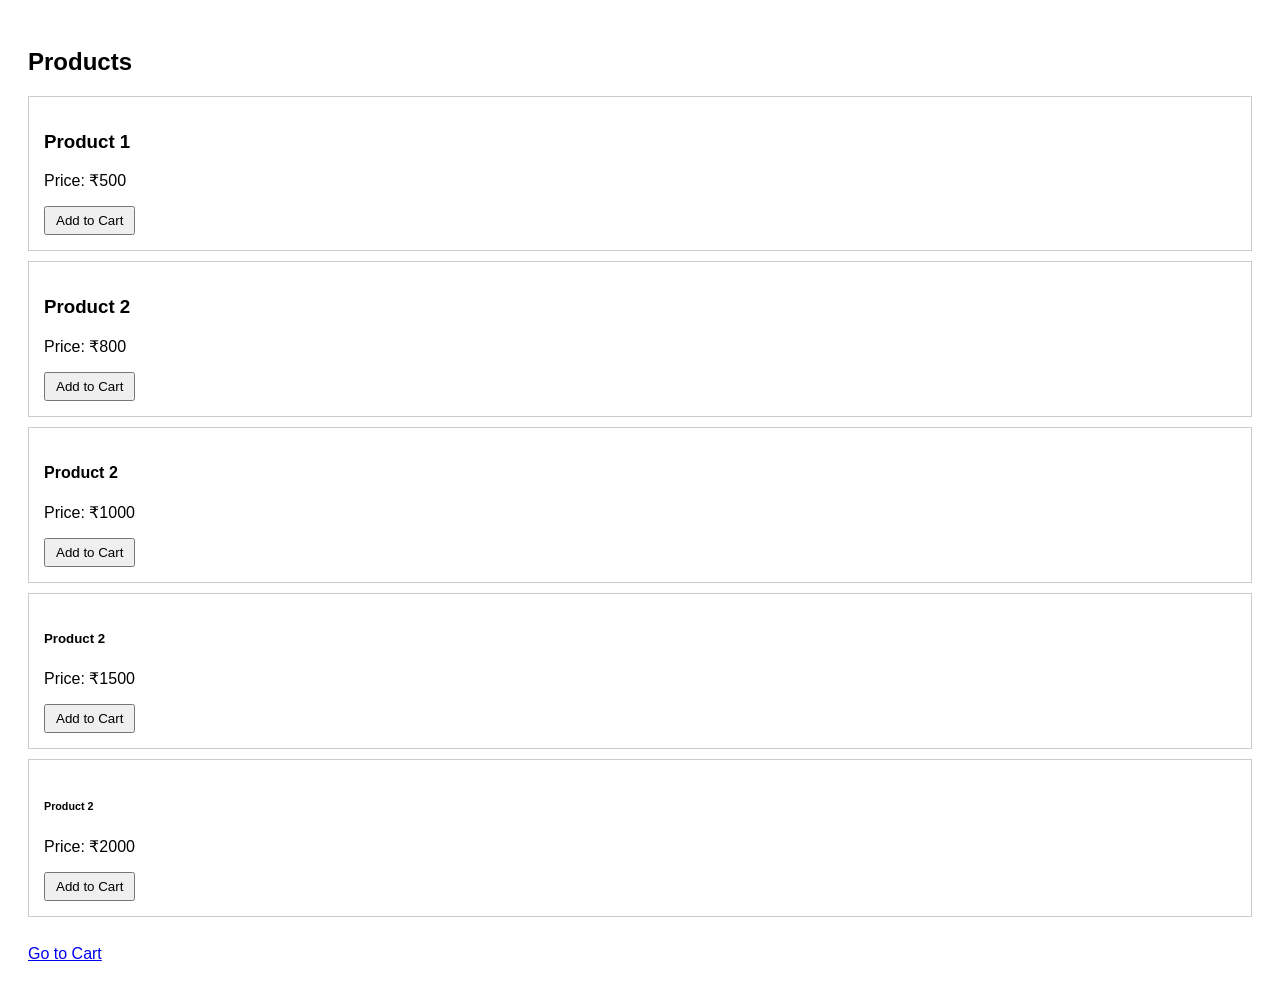
<file: index.html>
<!DOCTYPE html>
<html>
<head>
    <title>Shop</title>
    <link rel="stylesheet" href="style.css">
</head>
<body>

<h2>Products</h2>

<div class="product">
    <h3>Product 1</h3>
    <p>Price: ₹500</p>
    <button onclick="addToCart(1,'Product 1',500)">Add to Cart</button>
</div>

<div class="product">
    <h3>Product 2</h3>
    <p>Price: ₹800</p>
    <button onclick="addToCart(2,'Product 2',800)">Add to Cart</button>
</div>
<div class="product">
    <h4>Product 2</h4>
    <p>Price: ₹1000</p>
    <button onclick="addToCart(2,'Product 2',800)">Add to Cart</button>
</div>
<div class="product">
    <h5>Product 2</h5>
    <p>Price: ₹1500</p>
    <button onclick="addToCart(2,'Product 2',800)">Add to Cart</button>
</div>
<div class="product">
    <h6>Product 2</h6>
    <p>Price: ₹2000</p>
    <button onclick="addToCart(2,'Product 2',800)">Add to Cart</button>
</div>

<br>
<a href="cart.html">Go to Cart</a>

<script src="script.js"></script>
</body>
</html>
</file>
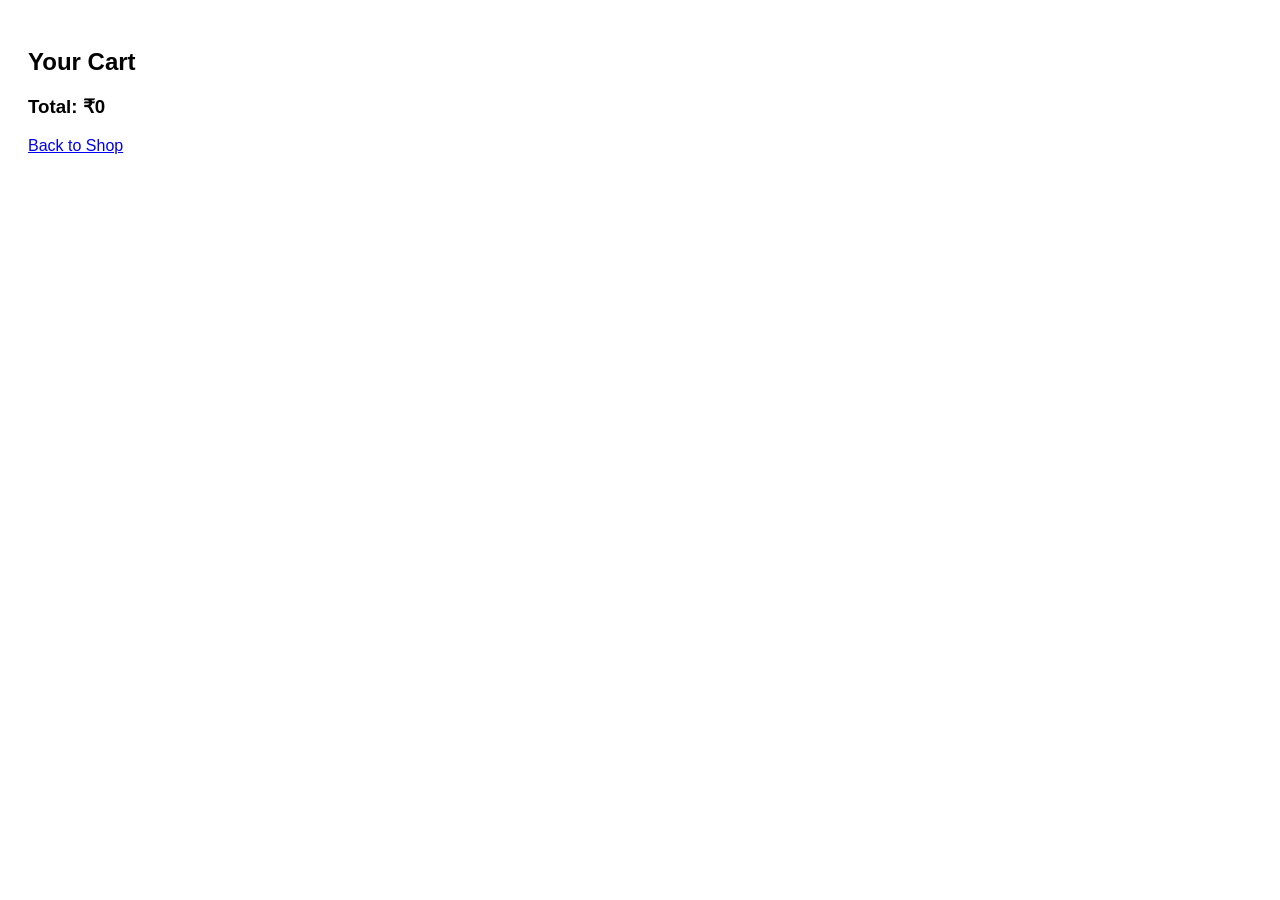
<file: cart.html>
<!DOCTYPE html>
<html>
<head>
    <title>Cart</title>
    <link rel="stylesheet" href="style.css">
</head>
<body>

<h2>Your Cart</h2>

<div id="cart-items"></div>

<h3 id="total"></h3>

<a href="index.html">Back to Shop</a>

<script src="script.js"></script>
</body>
</html>
</file>
<file: style.css>
body {
    font-family: Arial;
    padding: 20px;
}

.product {
    border: 1px solid #ccc;
    padding: 15px;
    margin: 10px 0;
}

button {
    padding: 5px 10px;
    cursor: pointer;
}
</file>
